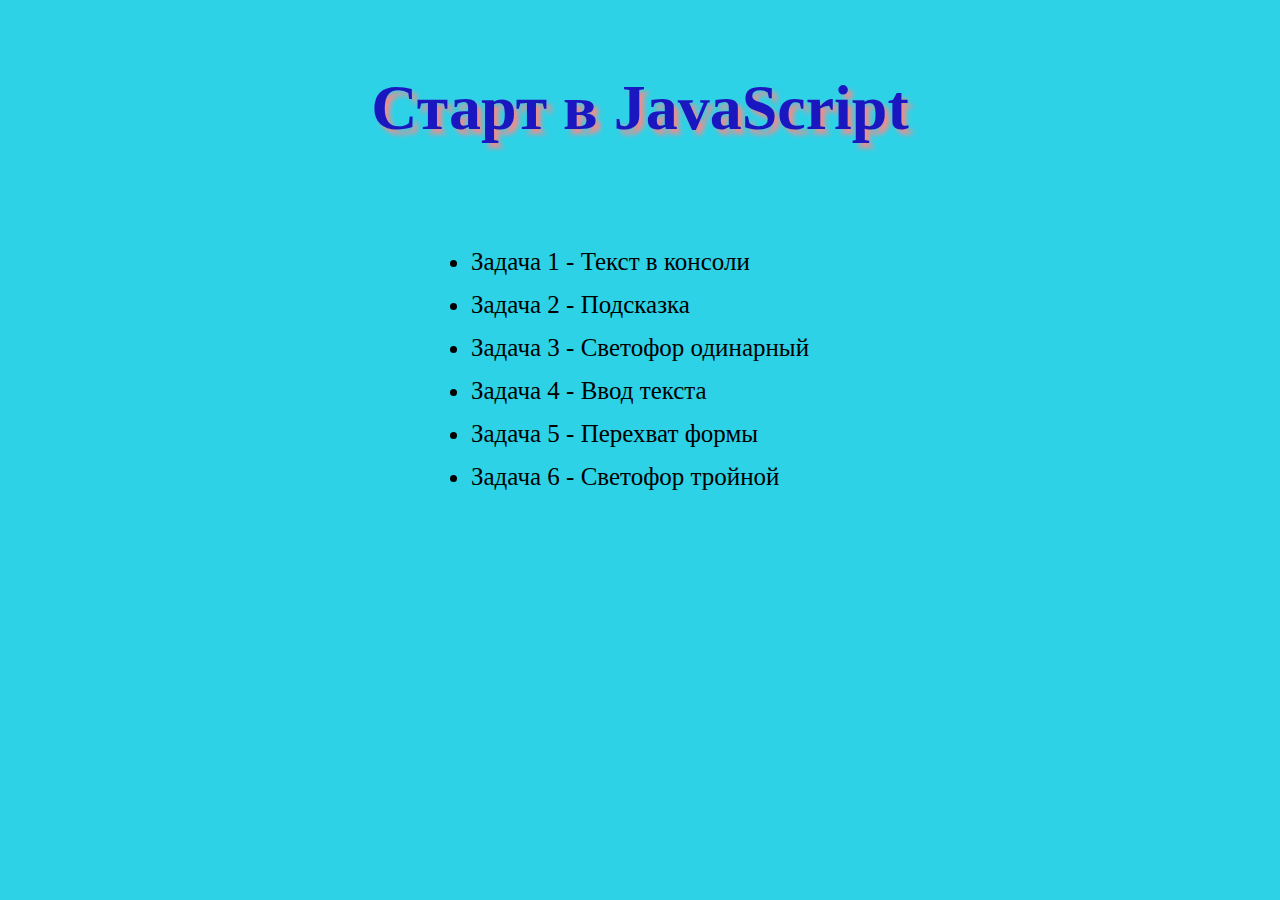
<file: index.html>
<!DOCTYPE html>
<html lang="en">
<head>
<meta charset="utf-8">
<title>JS-Start</title>
<link rel="stylesheet" href="style.css">
</head>
<body>
<header>
<h1>Старт в JavaScript</h1>
</header>
<div class="divlist">
<ul class="list">
<li>
<a href="task1/index.html">Задача 1 - Текст в консоли</a>
</li>
<li>
<a href="task2/index.html">Задача 2 - Подсказка</a>
</li>
<li>
<a href="task3/index.html">Задача 3 - Светофор одинарный</a>
</li>
<li>
<a href="task4/index.html">Задача 4 - Ввод текста</a>
</li>
<li>
<a href="task5/index.html">Задача 5 - Перехват формы</a>
</li>
<li>
<a href="task6/index.html">Задача 6 - Светофор тройной</a>
</li>
</ul>
</body>
</html>
</file>
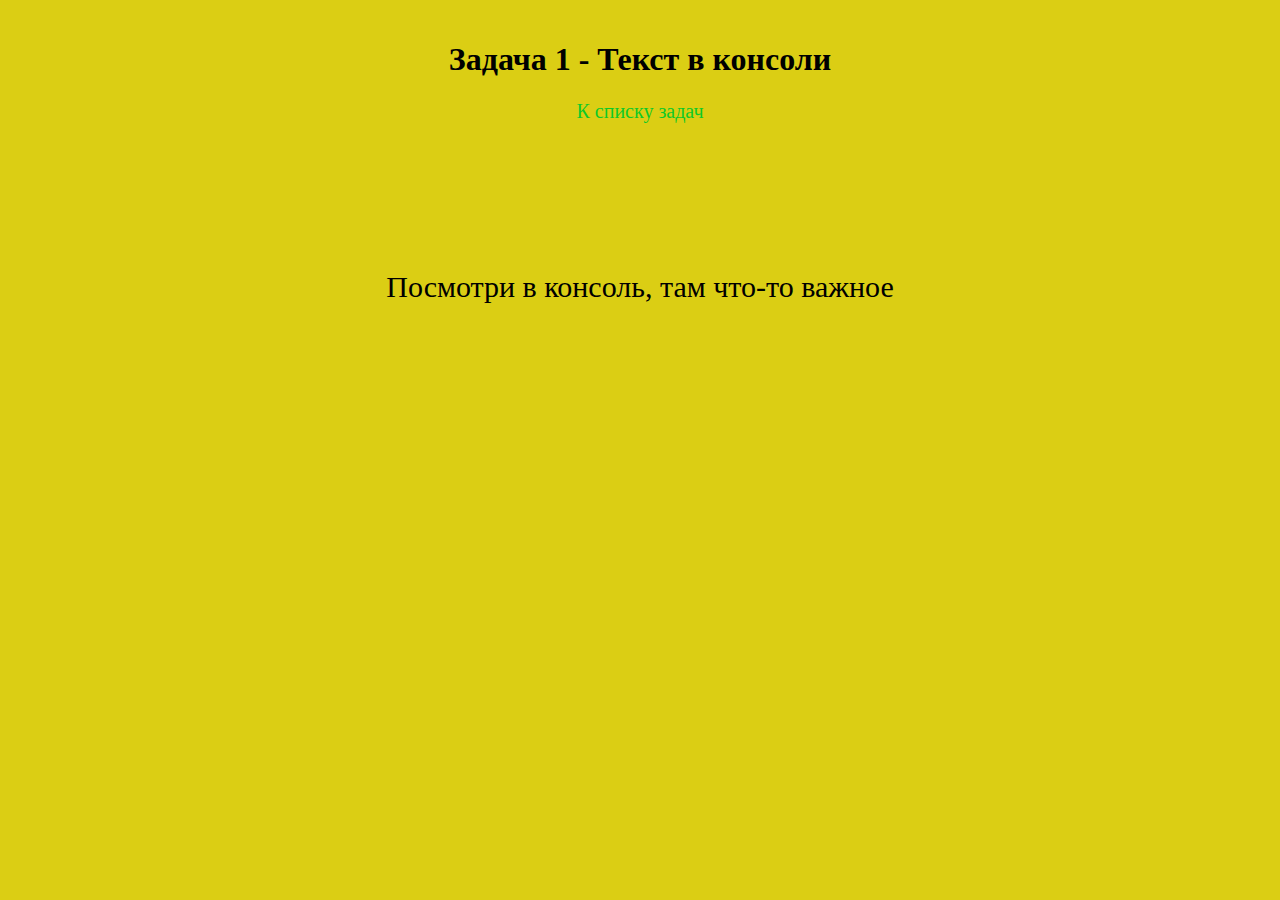
<file: task1/index.html>
<!DOCTYPE html>
<html lang="en">
<head>
<meta charset="utf-8">
<title>JS-Start / Задача 1 - Текст в консоли</title>
<link rel="stylesheet" href="style.css">
</head>
<body>
<header>
<h1>Задача 1 - Текст в консоли</h1>
<a id = "back" href="../index.html"> К списку задач</a>
</header>
<p id="look">Посмотри в консоль, там что-то важное</p>
<script src="script.js"></script>
</body>
</html>
</file>
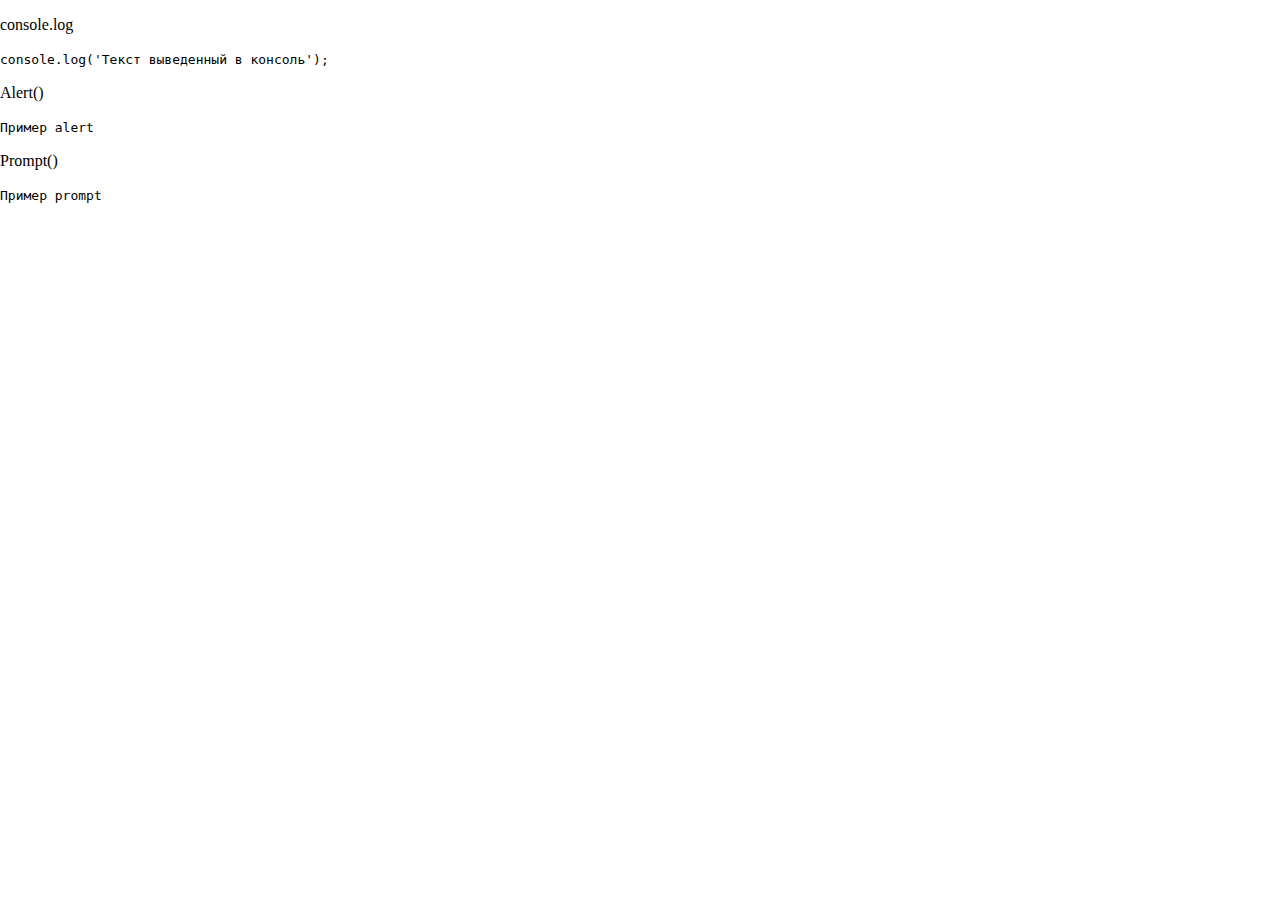
<file: task2/index.html>
<!DOCTYPE html>
<html lang="en">
<head>
<meta charset="UTF-8">
<title>JS-Start. 2 задача</title>
<link rel="stylesheet" href="style.css">
</head>
<body>
<p id="consoleLog">console.log</p>
<code>
    console.log('Текст выведенный в консоль');
</code>
<p id="alert">Alert()</p>
<code>
Пример alert
</code>
<p id="prompt">Prompt()</p>
<code>
Пример prompt
</code>
<script src="script.js"></script>
</body>
</html>
</file>
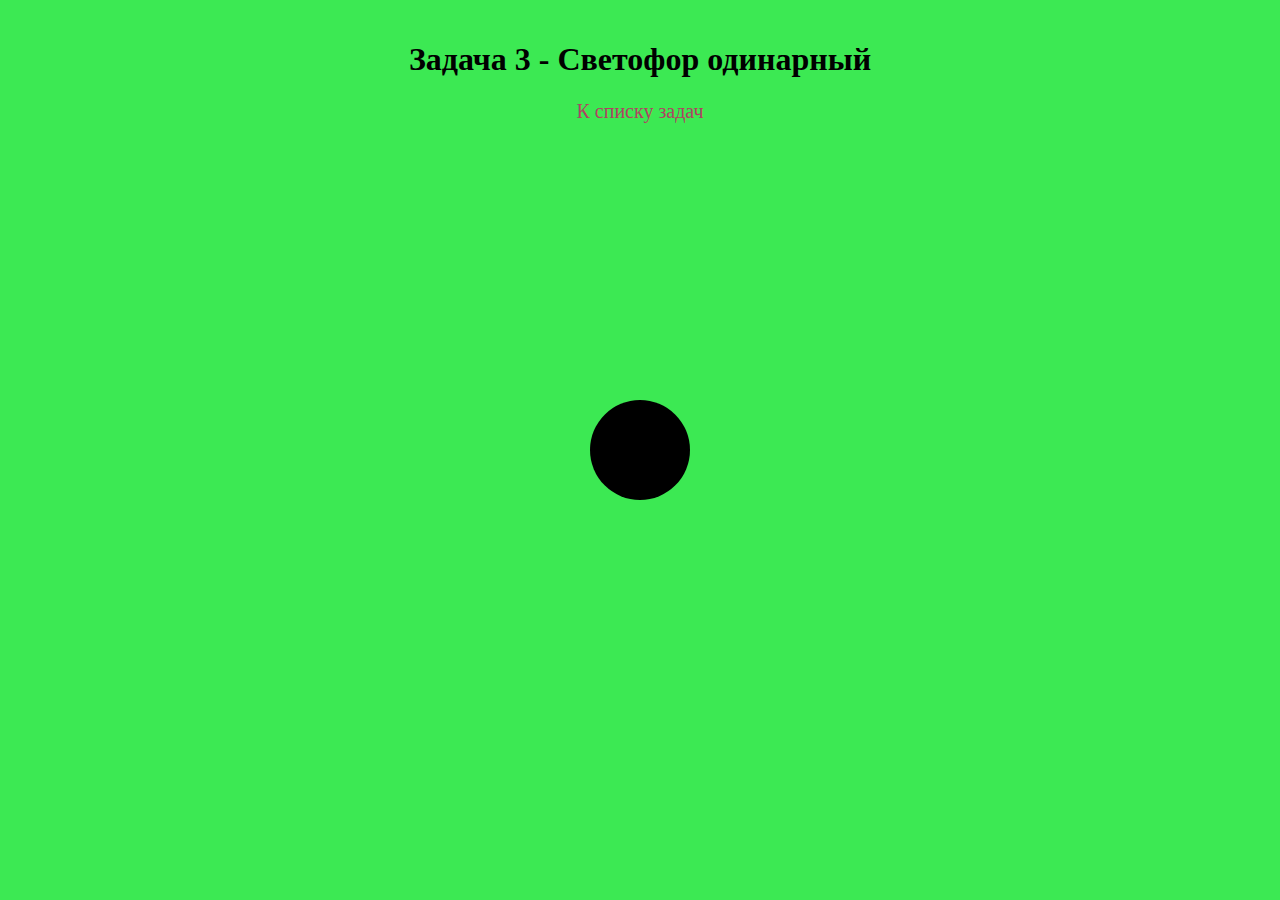
<file: task3/index.html>
<!DOCTYPE html>
<html lang="en">
<head>
<meta charset="utf-8">
<title>JS-Start / Задача 3 - Светофор одинарный</title>
<link rel="stylesheet" type="text/css" href="style.css">
</head>
<body class="page">
<header>
<h1>Задача 3 - Светофор одинарный</h1>
<a id="back" href="../index.html">К списку задач</a>
</header>
<div id="trafficLight"></div>
<script src="script.js"></script>
</body>
</html>
</file>
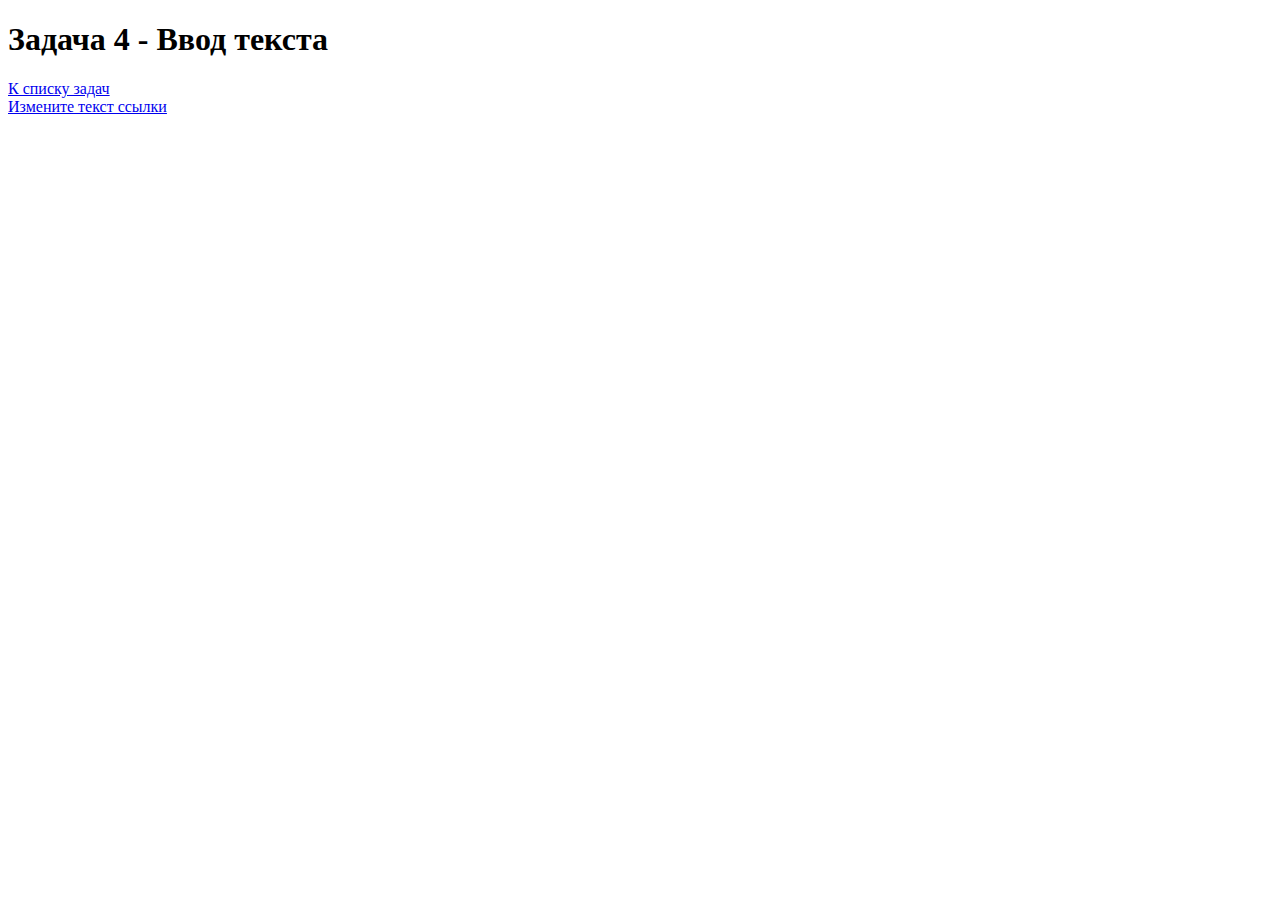
<file: task4/index.html>
<!DOCTYPE html>
<html lang="en">
<head>
<meta charset="UTF-8">
<title>JS-Start. 4 задача</title>
</head>
<body>
    <header>
        <h1>Задача 4 - Ввод текста</h1>
        <a id="back" href="../index.html">К списку задач</a>
        </header>
        <a id="userTextField" href="https://yandex.ru/">Измените текст ссылки</a>
        <script src="script.js"></script>
</body>
</html>
</file>
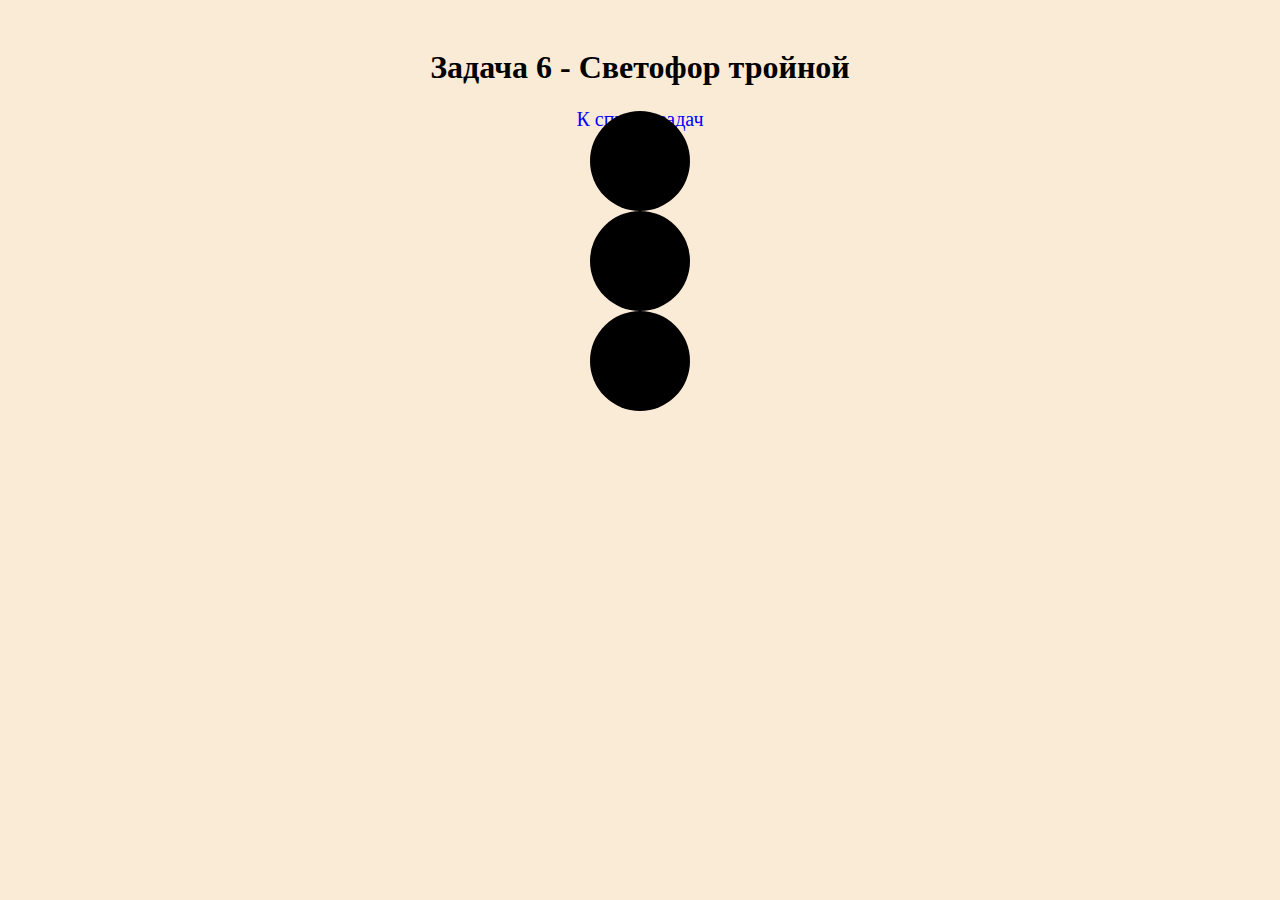
<file: task6/index.html>
<!DOCTYPE html>
<html lang="en">
<head>
<meta charset="utf-8">
<title>JS-Start / Задача 6 - Светофор тройной</title>
<link rel="stylesheet" type="text/css" href="style.css">
</head>
<body>
<header>
<h1>Задача 6 - Светофор тройной</h1>
<a id="back" href="../index.html"> К списку задач</a>
</header>
<div class="page">
<div id="trafficLight1"></div>
<div id="trafficLight2"></div>
<div id="trafficLight3"></div>
</div>
<script src="script.js"></script>
</body>
</html>
</file>
<file: style.css>
html body {
width: auto;    
height: 100%;    
background-color: rgb(45, 210, 231);    
    }
header {
display: flex;    
align-items: center;    
justify-content: center;    
height: 200px;    
/*background: url('../images/header.jpg') bottom no-repeat;    
background-size: cover;*/    
    }    
    h1 {
color: rgb(26, 23, 192);    
font-size: 4rem;    
font-family: 'Times New Roman', Times, serif;    
text-shadow: 5px 5px 5px rgb(240, 141, 141);    
    }
.divlist {    
width: 100%;    
text-align: center;    
    }
.list {    
display: inline-block;    
font-size: 25px;    
padding: 0;    
    }
li {
margin: 15px;    
text-align: left;    
    }
    li a {
    text-decoration: none;
    color: black;
    }
    li a:hover {
    color: rgb(187, 12, 120);
    text-shadow: 5px 5px 5px rgb(240, 141, 141);
    }
    footer {
    padding-top: 50px;
    text-align: center;
    text-decoration: none;
    }
    .copyright {
    color: rgb(0, 0, 0);
    font-family: 'Times New Roman', Times, serif;
    }
    .copyright a {
    color: black;
    text-decoration: none;
    }
    .copyright a:hover {
    color: rgb(179, 17, 6);
    }
</file>
<file: task1/style.css>
html body {
    width: 100%;
    height: 100%;
    margin: auto;
    background-color: rgb(219, 206, 20);
    }
    header {
    position: relative;
    display: grid;
    align-items: center;
    justify-items: center;
    top: 20px;
    }
    #back {
    font-size: 20px;
    text-decoration: none;
    color: rgb(14, 201, 39);
    }
    #back:hover {
    font-size: 25px;
    }
    #look {
    position: absolute;
    left: 0;
    right: 0;
    margin: 0 auto;
    text-align: center;
    top: 30%;
    font-size: 30px;
    }
</file>
<file: task2/style.css>
html body {
    width: 100%;
    height: 100%;
    margin: auto;
    }
    .page {
    background-color: rgb(45, 197, 70);
    }
    header {
    position: relative;
    display: grid;
    align-items: center;
    justify-items: center;
    top: 20px;
    }
    #back {
    font-size: 20px;
    text-decoration: none;
    color: rgb(218, 19, 111);
    }
    #back:hover {
    font-size: 25px;
    }
    #trafficLight {
    width: 100px;
    height: 100px;
    border-radius: 50%;
    background: rgb(161, 10, 10);
    position: absolute;
    left: 0;
    right: 0;
    margin: 0 auto;
    top: calc(50% - 50px);
    }
    /* Исходный код
    #trafficLight {
    width: 100px;
    height: 100px;
    border-radius: 50%;
    background: black;
    }
</file>
<file: task3/style.css>
html body {
    width: 100%;
    height: 100%;
    margin: auto;
    }
    .page {
    background-color: rgb(60, 233, 83);
    }
    header {
    position: relative;
    display: grid;
    align-items: center;
    justify-items: center;
    top: 20px;
    }
    #back {
    font-size: 20px;
    text-decoration: none;
    color: rgb(177, 65, 98);
    }
    #back:hover {
    font-size: 25px;
    }
    #trafficLight {
    width: 100px;
    height: 100px;
    border-radius: 50%;
    background: black;
    position: absolute;
    left: 0;
    right: 0;
    margin: 0 auto;
    top: calc(50% - 50px);
    }
    /* Исходный код
    #trafficLight {
    width: 100px;
    height: 100px;
    border-radius: 50%;
    background: black;
    }
</file>
<file: task6/style.css>
html body {
    background-color: antiquewhite;
    }
    header {
    position: relative;
    display: grid;    
    align-items: center;
    justify-items: center;
    top: 20px;
    }
    #back {
    font-size: 20px;
    text-decoration: none;
    color: blue;
    }
    #back:hover {
    font-size: 25px;
    }
    .page {
    width: 100px;
    height: 300px;
    position: absolute;
    left: 0;
    right: 0;
    margin: 0 auto;
    top: calc(50% - px);
    }
    #trafficLight1 {
    width: 100px;
    height: 100px;
    border-radius: 50%;
    background: black;
    }
    #trafficLight2 {
    width: 100px;
    height: 100px;
    border-radius: 50%;
    background: black;
    }
    #trafficLight3 {
    width: 100px;
    height: 100px;
    border-radius: 50%;
    background: black;
    }
</file>
